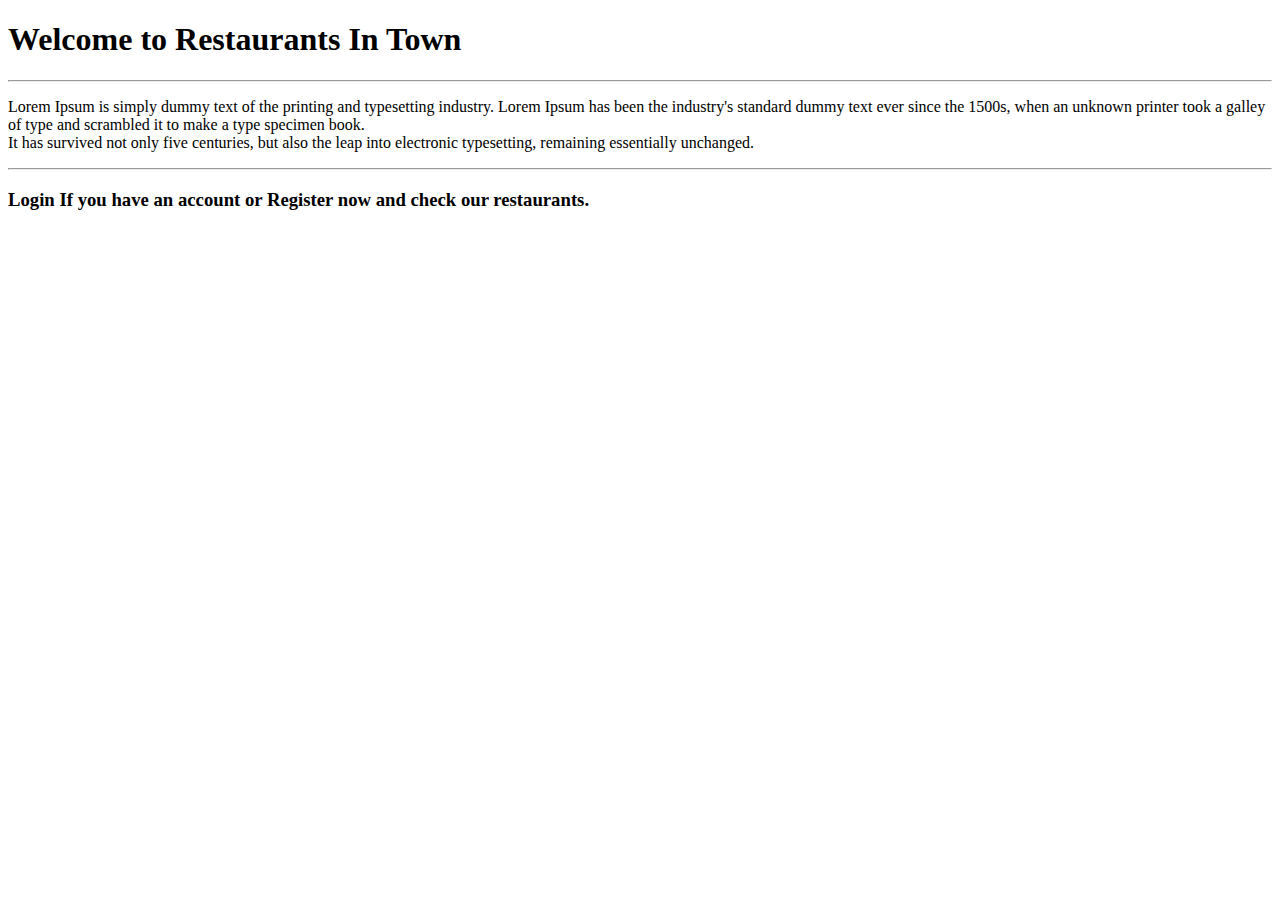
<file: src/main/resources/templates/index.html>
<!DOCTYPE html>
<html lang="en">
<head th:replace="fragments/commons::head"></head>
<body>
<main>
    <div class="container bg-blur rounded mt-5 ">
        <h1>Welcome to Restaurants In Town</h1>
        <hr class="my-3 bg-white w-50"/>

        <p class="h4">
            Lorem Ipsum is simply dummy text of the printing and typesetting industry.
            Lorem Ipsum has been the industry's standard dummy text ever since the 1500s,
            when an unknown printer took a galley of type and scrambled it to make a type specimen book.
            <br>
            It has survived not only five centuries, but also the leap into electronic typesetting, remaining essentially unchanged.</p>
        <hr class="my-3 bg-white w-75"/>

        <h3>
            <a class="text-primary" th:href="@{/users/login}">Login</a>
            If you have an account or
            <a class="text-primary" th:href="@{/users/register}">Register</a>
            now and check our restaurants.
        </h3>
    </div>
</main>
<footer th:replace="fragments/commons::footer"></footer>
</body>
</html>
</file>
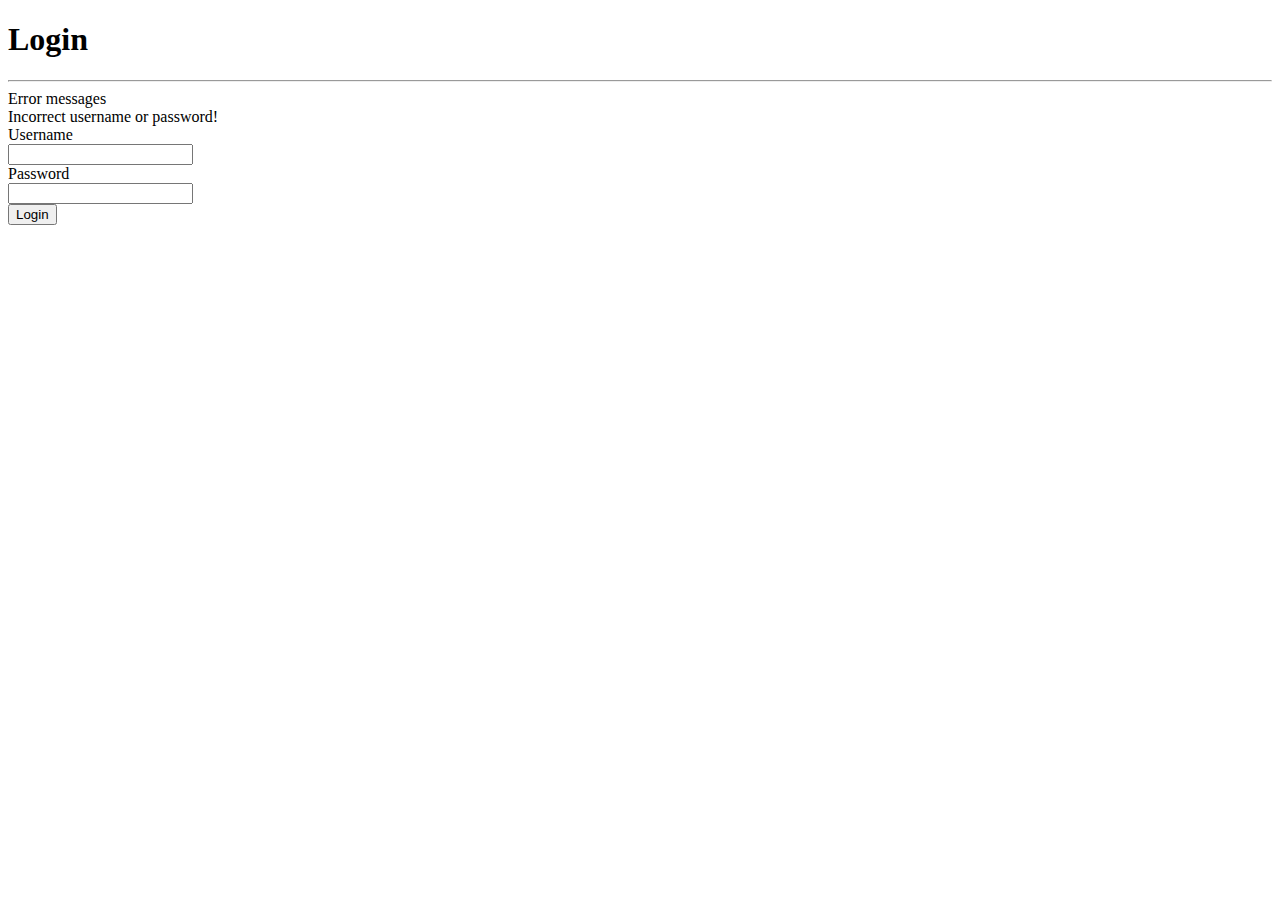
<file: src/main/resources/templates/login.html>
<!DOCTYPE html>
<html lang="en" xmlns="http://www.w3.org/1999/xhtml"
      xmlns:th="http://www.thymeleaf.org">
<head th:replace="fragments/commons::head"></head>
<body>
<header th:replace="fragments/commons::nav"></header>
<main>
    <h1 class="text-center mt-2"><span class="badge badge-pill badge-dark">Login</span></h1>
    <hr class="hr-3 w-25 bg-white"/>
    <form class="mx-auto w-25 bg-blur" th:action="@{/users/login}" th:method="post">

        <div th:if="${loginError}" class="text-danger">Error messages</div>
        <div th:if="${loginError}" class="text-danger">Incorrect username or password!</div>

        <div class="form-group">
            <div class="label-holder text-white d-flex justify-content-center">
                <label for="username" class="h3 mb-2">Username</label>
            </div>
            <input type="text" class="form-control" id="username" name="username"/>
        </div>

        <div class="form-group">
            <div class="label-holder text-white d-flex justify-content-center">
                <label for="password" class="h3 mb-2">Password</label>
            </div>
            <input type="password" class="form-control" id="password" name="password"/>
        </div>

        <div class="button-holder d-flex justify-content-center">
            <button type="submit" class="btn btn-warning  mb-3">Login</button>
        </div>

    </form>
</main>
<footer th:replace="fragments/commons::footer"></footer>
</body>
</html>
</file>
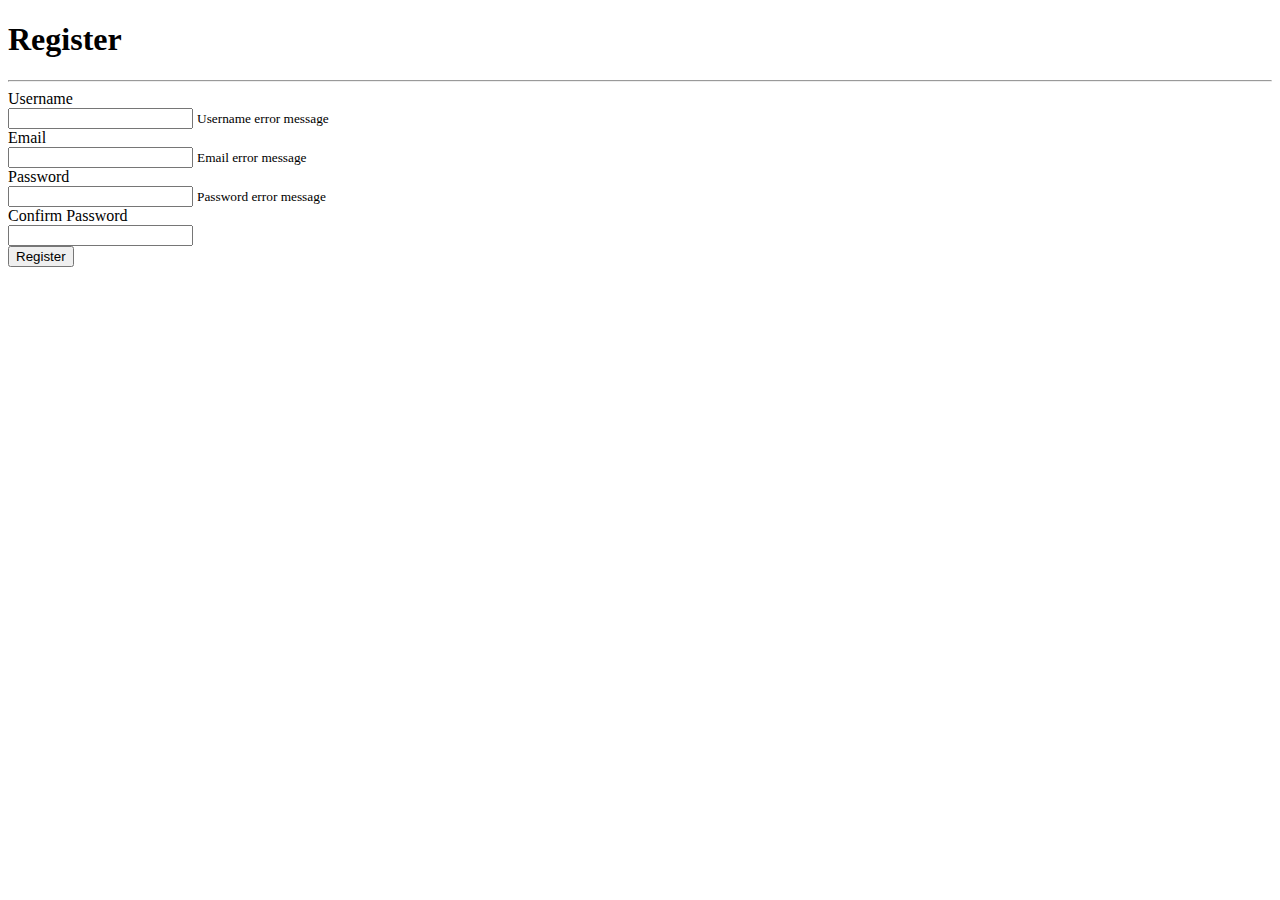
<file: src/main/resources/templates/register.html>
<!DOCTYPE html>
<html lang="en" xmlns="http://www.w3.org/1999/xhtml"
      xmlns:th="http://www.thymeleaf.org">
<head th:replace="fragments/commons::head"></head>
<body>
<header th:replace="fragments/commons::nav"></header>
<main>
    <h1 class="text-center mt-2"><span class="badge badge-pill badge-dark">Register</span></h1>
    <hr class="hr-3 w-25 bg-white"/>

    <form class="mx-auto w-25 bg-blur rounded" th:method="post" th:action="@{/users/register}" th:object="${registerData}">

        <div class="form-group">
            <div class="label-holder textCol d-flex justify-content-center">
                <label for="username" class="h4 mb-2 text-white">Username</label>
            </div>
            <input type="text"
                   class="form-control"
                   id="username"
                   name="username"
                   th:field="*{username}"
                   th:errorclass="'is-invalid alert-danger'">
            <small class="invalid-feedback text-danger">Username error message</small>
        </div>

        <div class="form-group">
            <div class="label-holder text-white textCol d-flex justify-content-center">
                <label for="email" class="h4 mb-2">Email</label>
            </div>
            <input type="email"
                   class="form-control"
                   id="email"
                   name="email"
                   th:field="*{email}"
                   th:errorclass="'is-invalid alert-danger'">
            <small class="invalid-feedback text-danger">Email error message</small>
        </div>

        <div class="form-group">
            <div class="label-holder text-white textCol d-flex justify-content-center">
                <label for="password" class="h4 mb-2">Password</label>
            </div>
            <input type="password"
                   class="form-control"
                   id="password"
                   name="password"
                   th:field="*{password}"
                   th:errorclass="'is-invalid alert-danger'"/>
            <small class="invalid-feedback text-danger">Password error message</small>
        </div>

        <div class="form-group">
            <div class="label-holder text-white textCol d-flex justify-content-center">
                <label for="confirmPassword" class="h4 mb-2">Confirm Password</label>
            </div>
            <input type="password"
                   class="form-control"
                   id="confirmPassword"
                   name="confirmPassword"
                   th:field="*{confirmPassword}"/>
        </div>

        <div class="button-holder d-flex justify-content-center">
            <button type="submit" class="btn btn-warning  mb-3" value="Register">Register</button>
        </div>

    </form>
</main>
<footer th:replace="fragments/commons::footer"></footer>
</body>
</html>
</file>
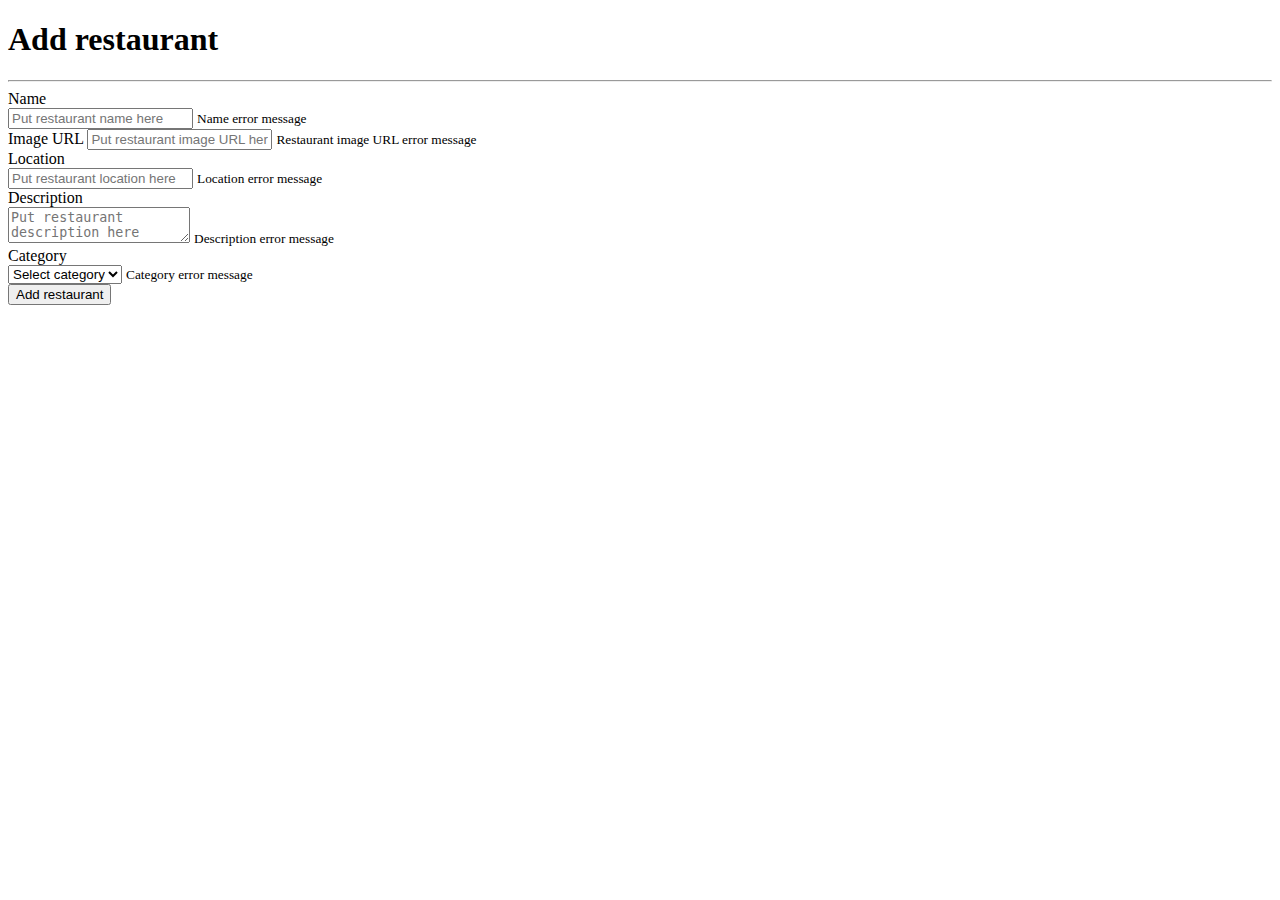
<file: src/main/resources/templates/restaurant-add.html>
<!DOCTYPE html>
<html lang="en" xmlns="http://www.w3.org/1999/xhtml"
      xmlns:th="http://www.thymeleaf.org">
<head th:replace="fragments/commons::head"></head>
<body>
<header th:replace="fragments/commons::nav"></header>
<main>
  <h1 class="text-center mt-2"><span class="badge badge-pill badge-dark">Add restaurant</span></h1>
  <hr class="hr-3 w-25 bg-white"/>

  <form class="mx-auto w-25 bg-blur rounded" th:method="post" th:action="@{/restaurants/add}" th:object="${restaurantData}">

    <div class="form-group">
      <div class="label-holder text-white textCol d-flex justify-content-center">
        <label for="name" class="h4 mb-2">Name</label>
      </div>
      <input id="name" type="text" class="form-control" th:field="*{name}" th:errorclass="'is-invalid alert-danger'"
             placeholder="Put restaurant name here">
      <small class="invalid-feedback text-danger">Name error message</small>
    </div>

    <div class="form-group">
      <label class="text-white h4 mb-2" for="imageUrl">Image URL</label>
      <input id="imageUrl" type="url" class="form-control" th:field="*{imageUrl}" th:errorclass="'is-invalid alert-danger'"
             placeholder="Put restaurant image URL here">
      <small class="invalid-feedback text-danger">Restaurant image URL error message</small>
    </div>

    <div class="form-group">
      <div class="label-holder text-white textCol d-flex justify-content-center">
        <label for="location" class="h4 mb-2">Location</label>
      </div>
      <input id="location" type="text" class="form-control" th:field="*{location}" th:errorclass="'is-invalid alert-danger'"
             placeholder="Put restaurant location here">
      <small class="invalid-feedback text-danger">Location error message</small>
    </div>

    <div class="form-group">
      <div class="label-holder text-white textCol d-flex justify-content-center">
        <label for="description" class="h4 mb-2">Description</label>
      </div>
      <textarea type="text" class="form-control" id="description" name="description" placeholder="Put restaurant description here" th:field="*{description}" th:errorclass="'is-invalid alert-danger'"></textarea>
      <small class="invalid-feedback text-danger">Description error message</small>
    </div>

    <div class="form-group">
      <div class="text-white label-holder d-flex justify-content-center">
        <label for="category" class="h4 mb-2">Category</label>
      </div>
      <select class="browser-default custom-select" id="category" name="category" th:field="*{category}" th:errorclass="'is-invalid alert-danger'">
        <option value="">Select category</option>
        <option value="CAFE">Cafe</option>
        <option value="PUB">Pub</option>
        <option value="FINE_DINING">Fine dining</option>
        <option value="FAST_FOOD">Fast food</option>
      </select>

      <small class="invalid-feedback text-danger">Category error message</small>
    </div>

    <div class="button-holder d-flex justify-content-center">
      <button type="submit" class="btn btn-warning  mb-3" value="Add Restaurant">Add restaurant</button>
    </div>

  </form>
</main>
<footer th:replace="fragments/commons::footer"></footer>
</body>
</html>
</file>
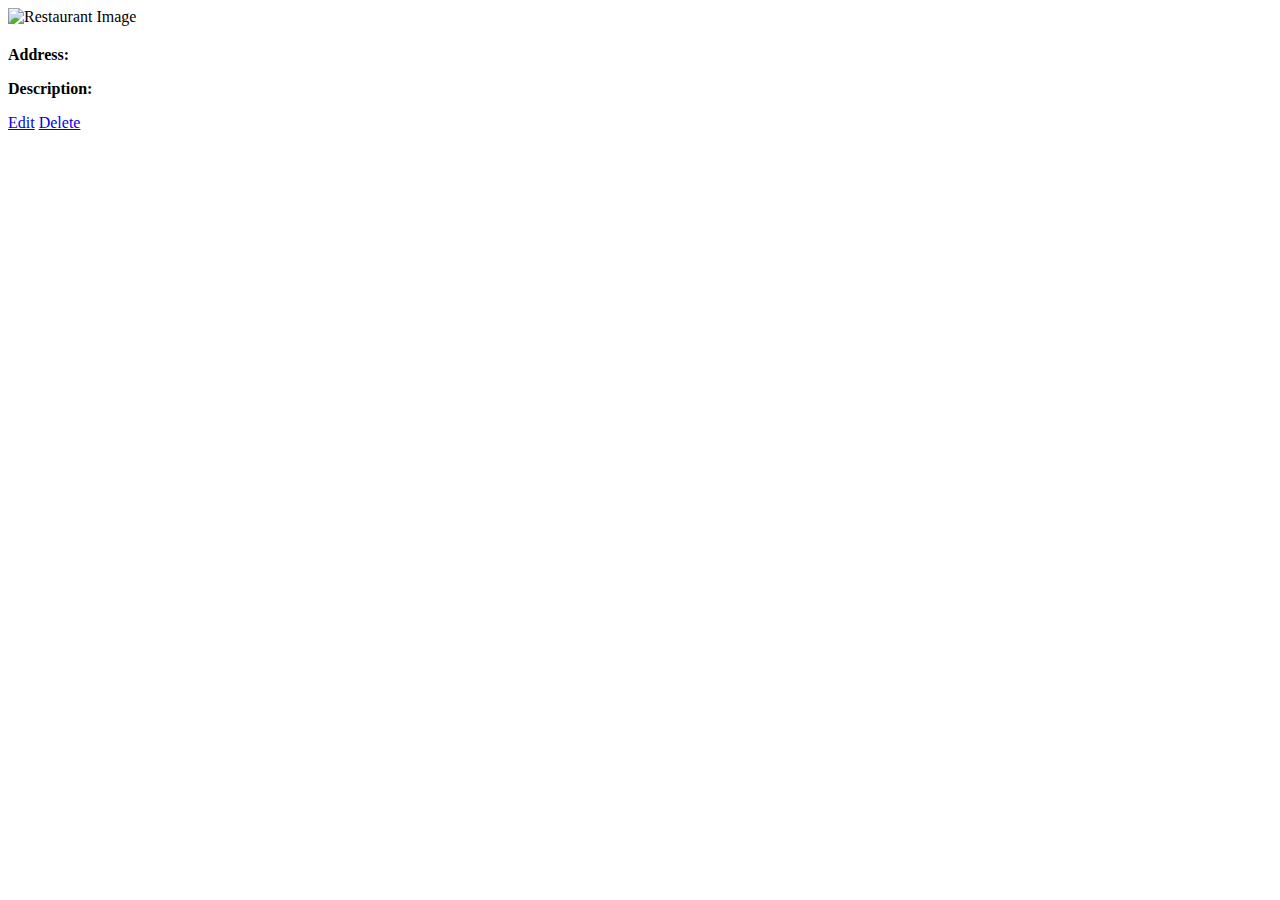
<file: src/main/resources/templates/restaurant-details.html>
<!DOCTYPE html>
<html lang="en" xmlns="http://www.w3.org/1999/xhtml"
      xmlns:th="http://www.thymeleaf.org">
<head th:replace="fragments/commons::head"></head>
<body>
<header th:replace="fragments/commons::nav"></header>
<main>
    <div class="container mt-5" th:object="${restaurantDetails}">
        <div class="card">
            <img th:src="${restaurantDetails.getImageUrl()}" class="card-img-top" alt="Restaurant Image">
            <div class="card-body">
                <h2 class="card-title text-center" th:text="${restaurantDetails.getName()}"></h2>
                <p class="card-text"><strong>Address:</strong> <span th:text="${restaurantDetails.getLocation()}"></span></p>
                <p class="card-text"><strong>Description:</strong> <span th:text="${restaurantDetails.getDescription()}"></span></p>
                <div>
                    <a href="#" class="btn btn-primary">Edit</a>
                    <a href="#" class="btn btn-danger">Delete</a>
                </div>
            </div>
        </div>
    </div>
</main>
<footer th:replace="fragments/commons::footer"></footer>
</body>
</html>
</file>
